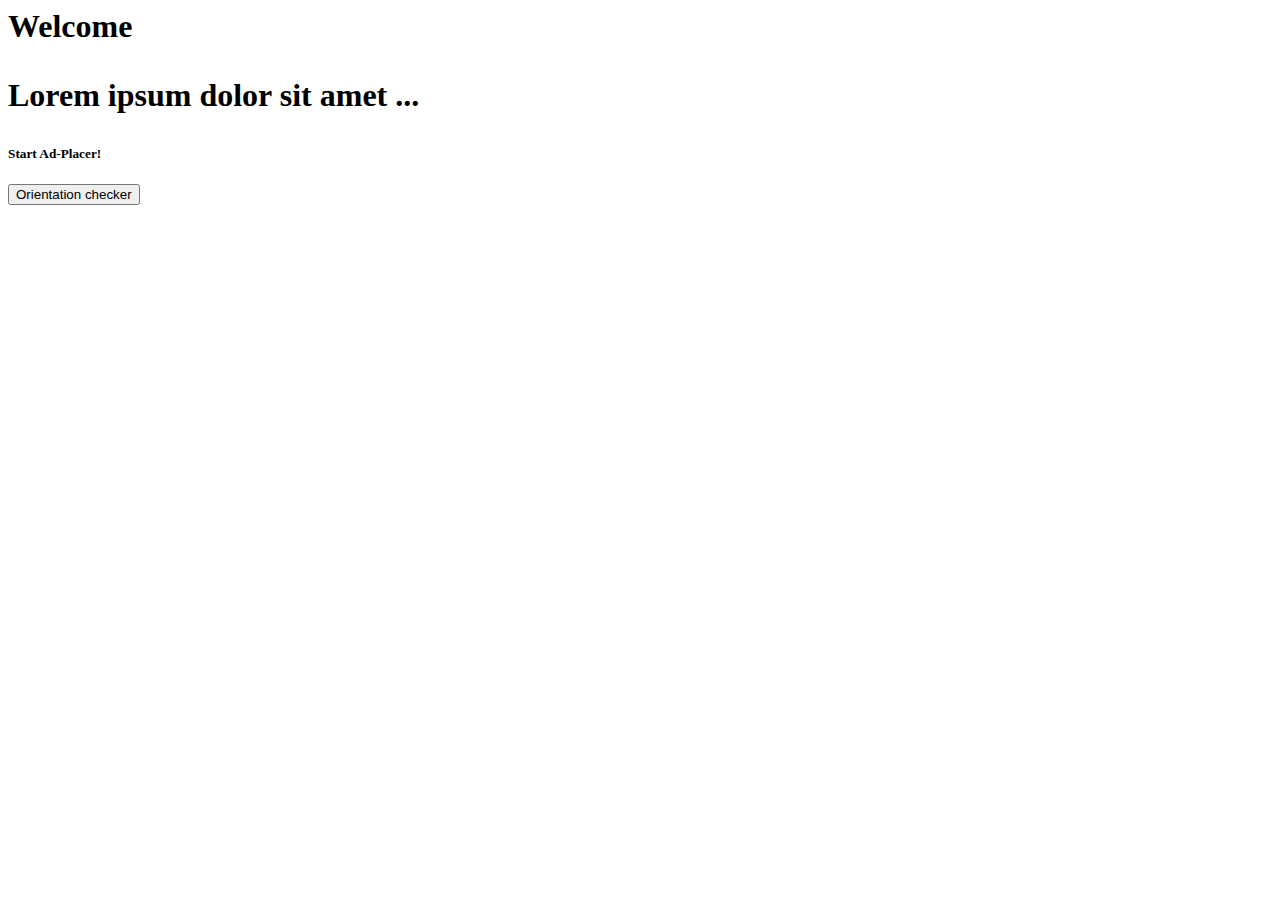
<file: index.html>
<html>
<head>
    <meta name="viewport" content="width=device-width; user-scalable=1" />
    <title>Simple Mobile Web Page</title>
</head>
<body onload="window.scrolTo(0, 1);"> 
    <h1>Welcome<h1>
    <p>Lorem ipsum dolor sit amet ... </p>
        
    <h5>Start Ad-Placer!</h5>
    <form action="https://github.com/code-Cells/Aplicativos-Web-Pro-Android/orientation-checker.html" method="get">
        <input type="submit" value="Orientation checker">
    </form> 
</body>
</html>
</file>
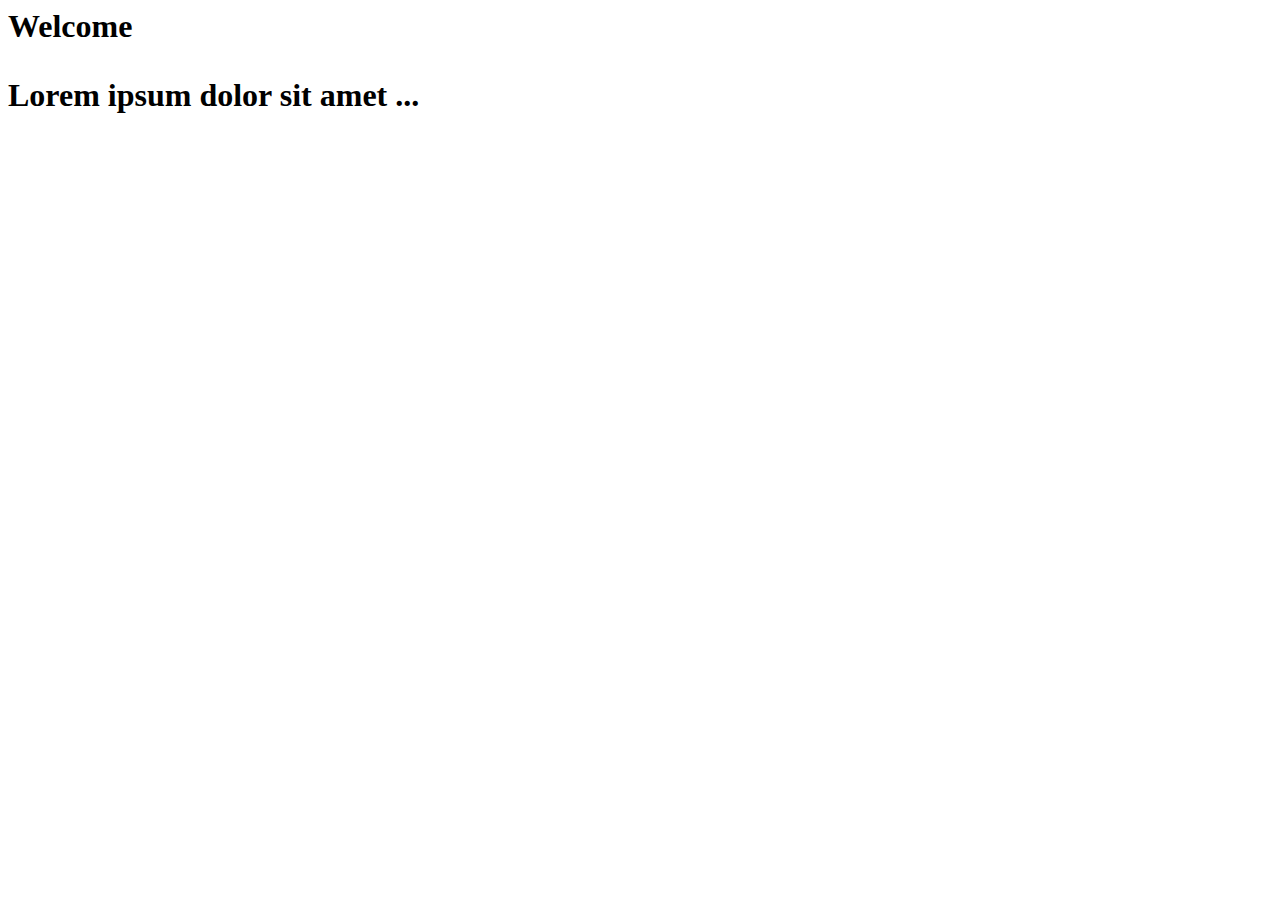
<file: viewport.html>
<html>
<head>
    <meta name="viewport" content="width=device-width; user-scalable=0" />
    <title>Simple Mobile Web Page</title>
</head>
<body> 
    <h1>Welcome<h1>
    <p>Lorem ipsum dolor sit amet ... </p>
</body>
</html>
</file>
